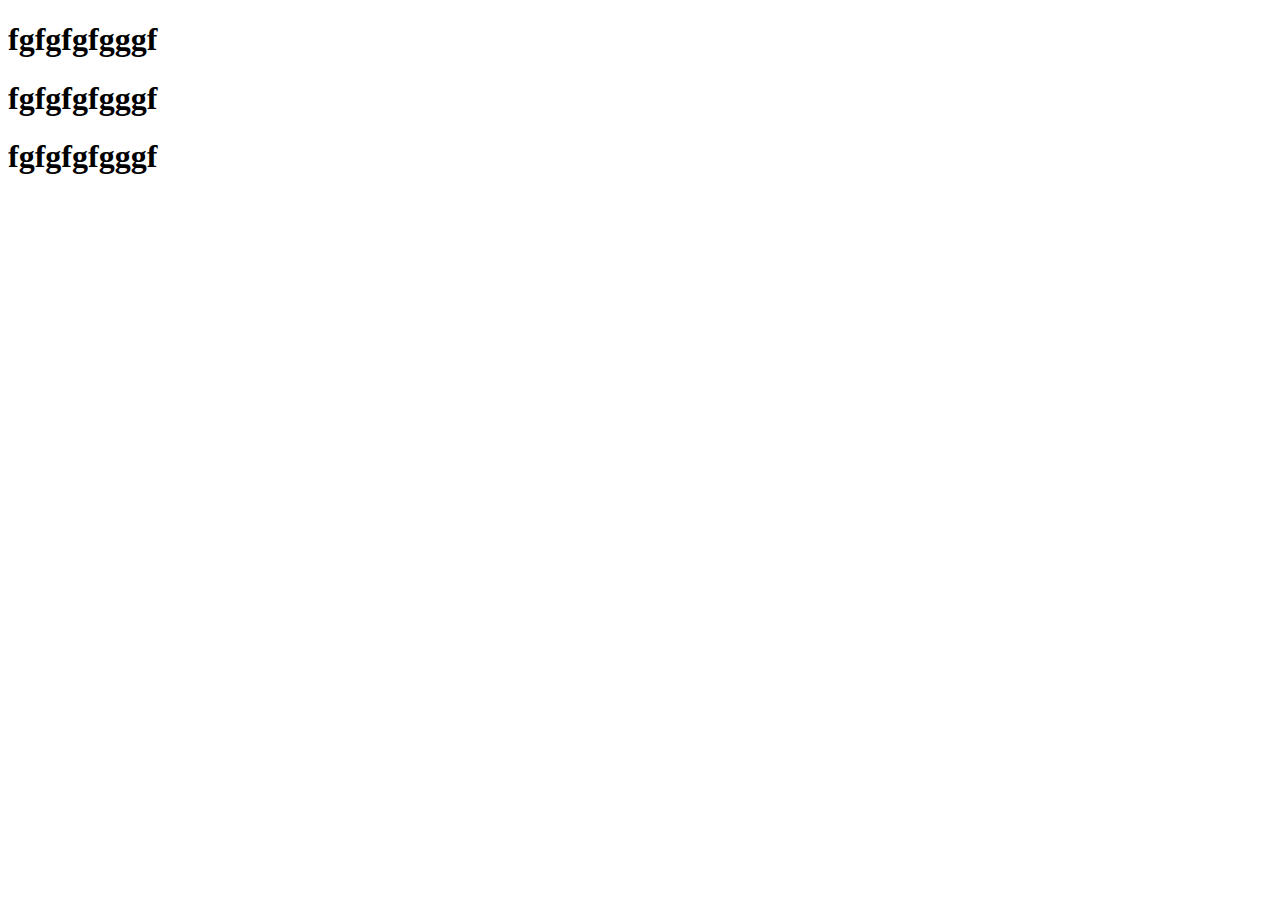
<file: find.html>
<!DOCTYPE html>
<html lang="en">
<head>
    <meta charset="UTF-8">
    <meta http-equiv="X-UA-Compatible" content="IE=edge">
    <meta name="viewport" content="width=device-width, initial-scale=1.0">
    <title>Document</title>
</head>
<body>
    <h1>fgfgfgfgggf</h1>
    <h1>fgfgfgfgggf</h1>
    <h1>fgfgfgfgggf</h1>
</body>
</html>
</file>
